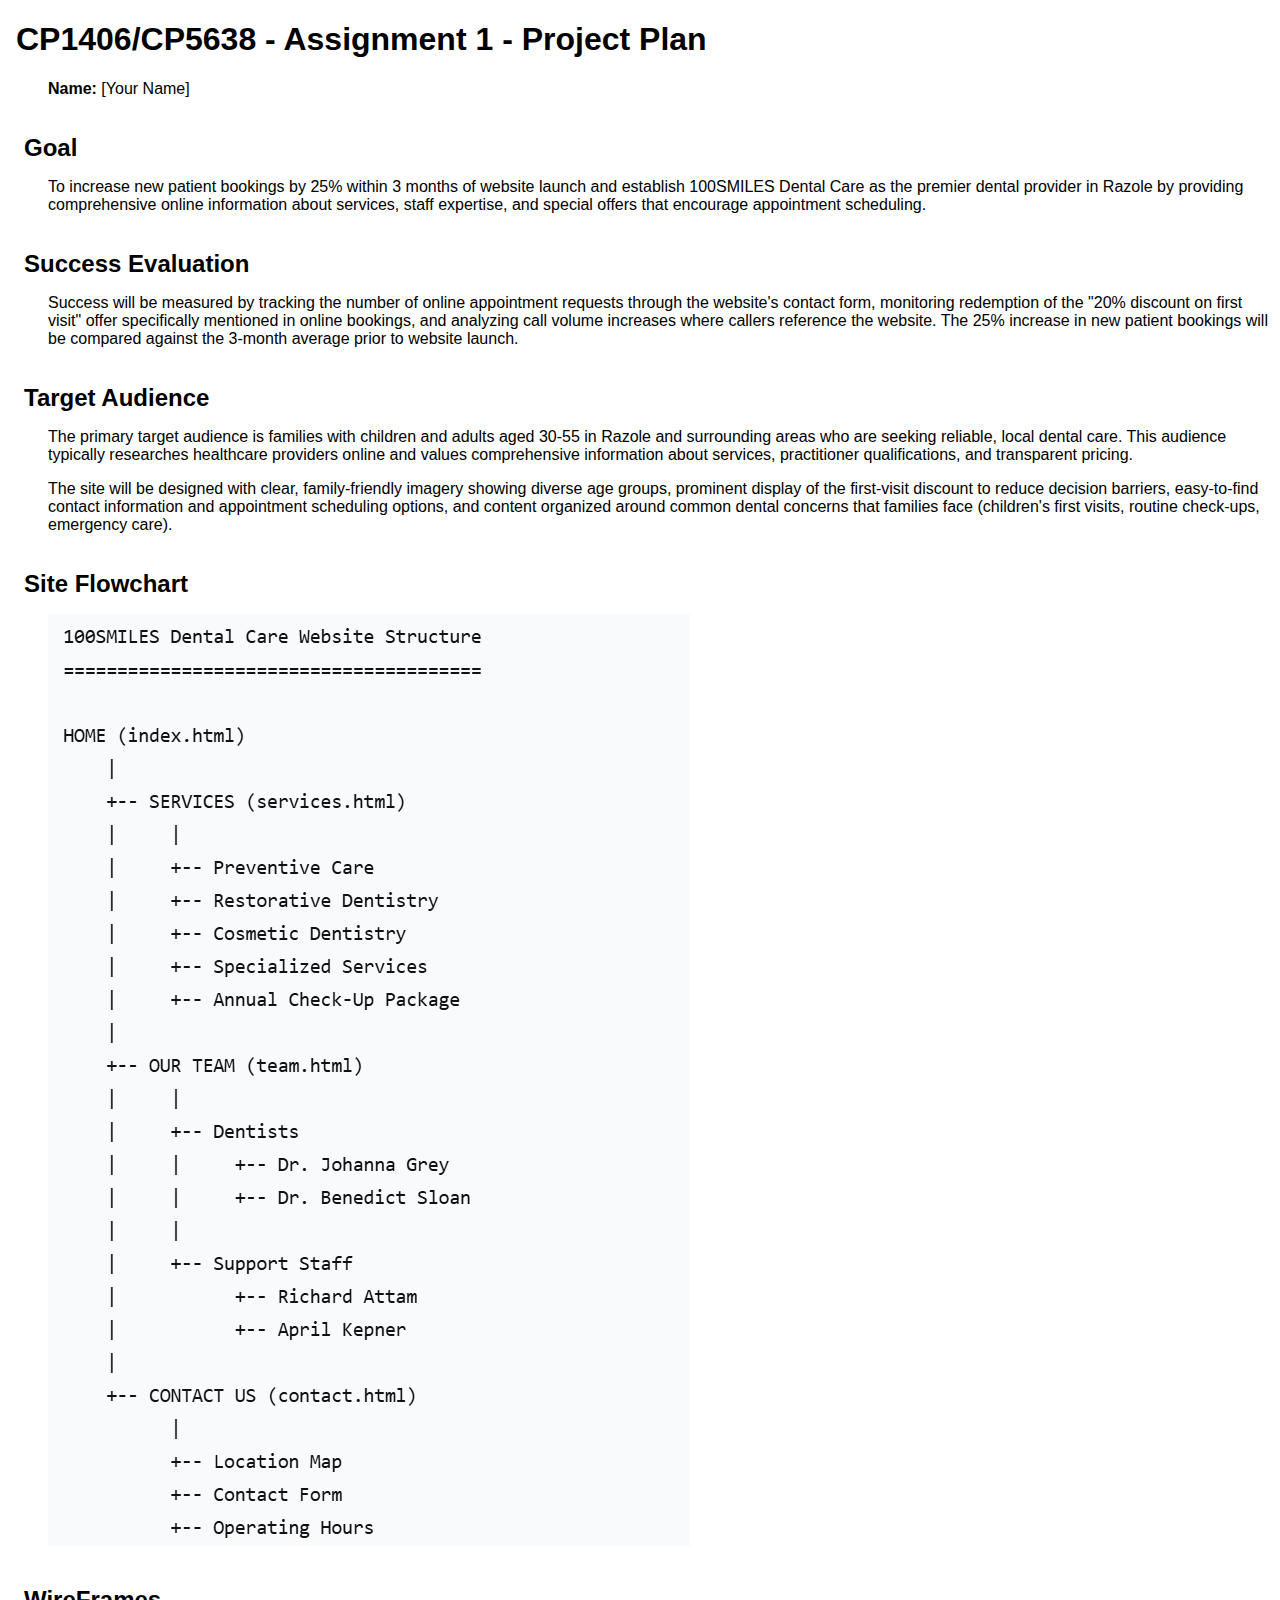
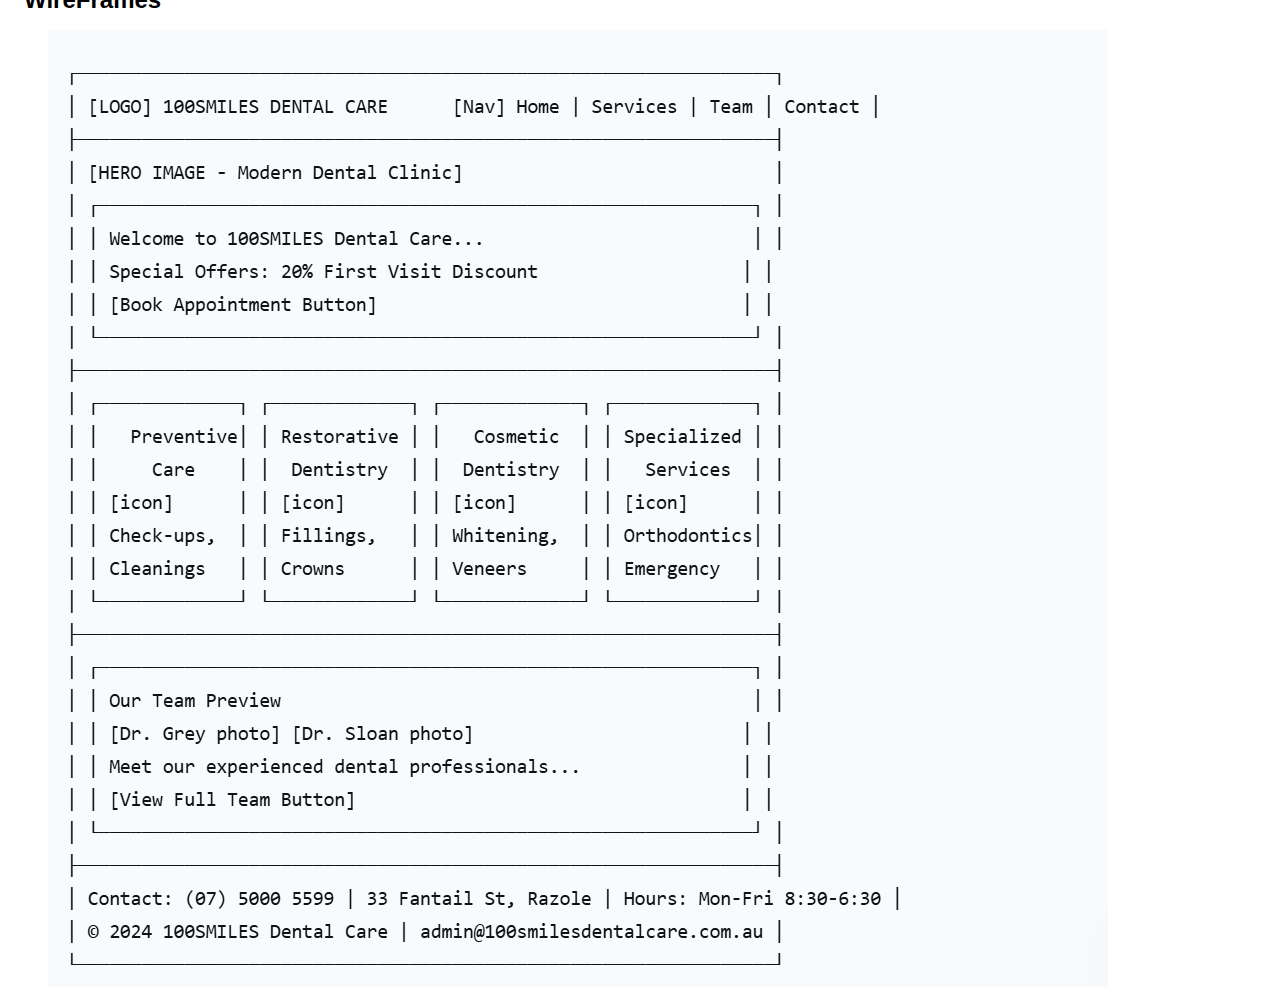
<file: CP1406 Assignment 1 Project Plan Creation/plan.html>
<!doctype html>
<html lang="en">

<head>
  <title>Assignment 1 Project Plan for [Your Name]</title>
  <meta http-equiv="Content-Type" content="text/html; charset=utf-8">
  <style>
    body {
      font-family: Arial;
      margin-left: 3em;
    }

    h1,
    h2 {
      margin-left: -1em;
    }

    h2 {
      margin-top: 1.5em;
      margin-bottom: 0.5em;
    }
  </style>
</head>

<body>
  <h1>CP1406/CP5638 - Assignment 1 - Project Plan</h1>
  <p><strong>Name:</strong> [Your Name]</p>
  <h2>Goal</h2>
  <p>To increase new patient bookings by 25% within 3 months of website launch and establish 100SMILES Dental Care as the premier dental provider in Razole by providing comprehensive online information about services, staff expertise, and special offers that encourage appointment scheduling.</p>
  <h2>Success Evaluation</h2>
  <p>Success will be measured by tracking the number of online appointment requests through the website's contact form, monitoring redemption of the "20% discount on first visit" offer specifically mentioned in online bookings, and analyzing call volume increases where callers reference the website. The 25% increase in new patient bookings will be compared against the 3-month average prior to website launch.</p>
  <h2>Target Audience</h2>
  <p>The primary target audience is families with children and adults aged 30-55 in Razole and surrounding areas who are seeking reliable, local dental care. This audience typically researches healthcare providers online and values comprehensive information about services, practitioner qualifications, and transparent pricing.</p>
  <p>The site will be designed with clear, family-friendly imagery showing diverse age groups, prominent display of the first-visit discount to reduce decision barriers, easy-to-find contact information and appointment scheduling options, and content organized around common dental concerns that families face (children's first visits, routine check-ups, emergency care).</p>
  <h2>Site Flowchart</h2>
  <p><img src="sitemap.png" alt="Website Flowchart" width="642"></p>
  <h2>WireFrames</h2>
  <p><img src="wireframes.png" alt="Website Flowchart" width="1060"></p>

</body>

</html>
</file>
